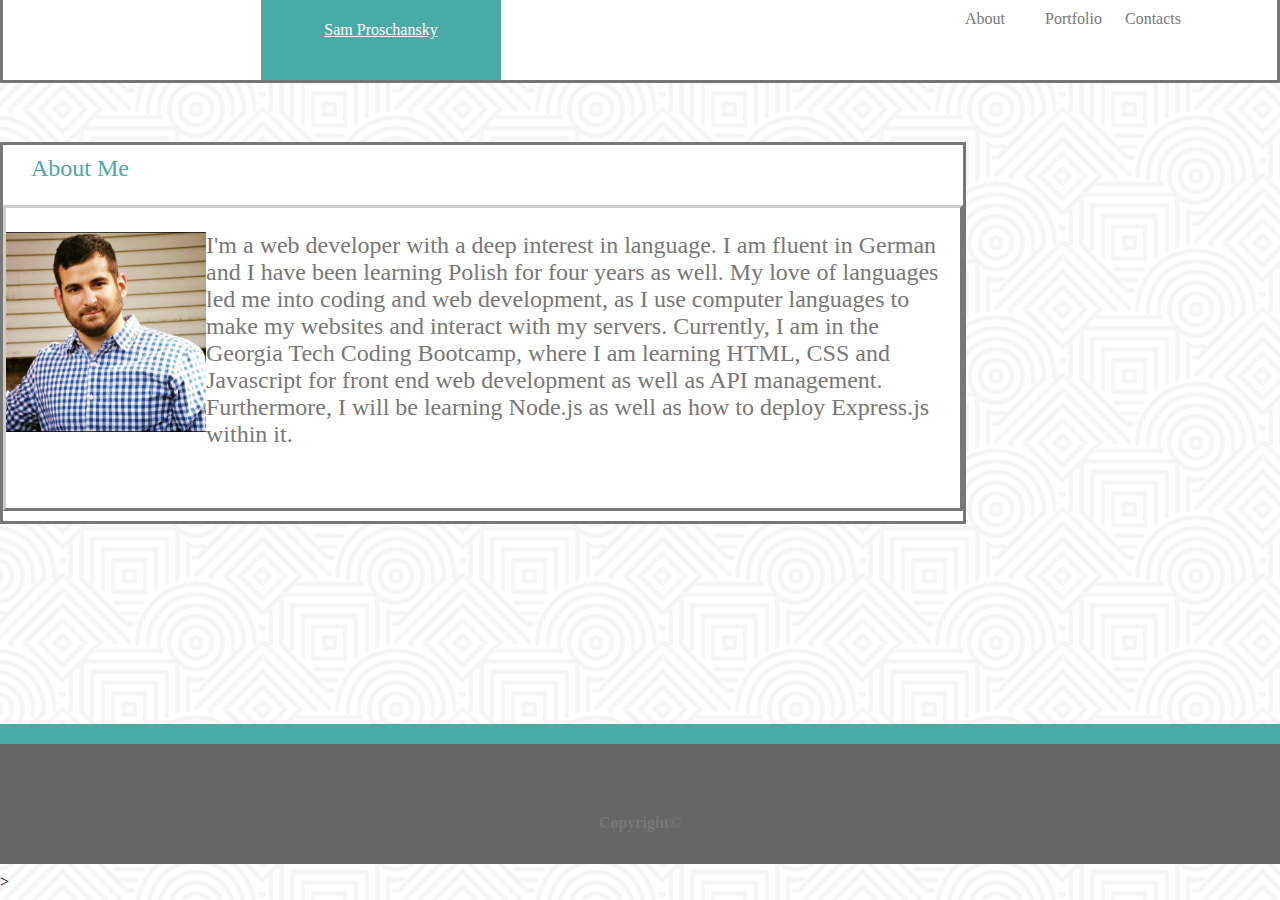
<file: index.html>
<!DOCTYPE <!DOCTYPE html>
<html>
<head>
    <meta charset="utf-8" />
    <meta http-equiv="X-UA-Compatible" content="IE=edge">
    <title>About Me</title>
    <meta name="viewport" content="width=device-width, initial-scale=1">
    <link rel="stylesheet" href="https://stackpath.bootstrapcdn.com/bootstrap/4.1.3/css/bootstrap.min.css" integrity="sha384-MCw98/SFnGE8fJT3GXwEOngsV7Zt27NXFoaoApmYm81iuXoPkFOJwJ8ERdknLPMO" crossorigin="anonymous"> />
    <link rel="stylesheet" type="text/css" href="assets/css/style.css">
</head>

<body>

    <div class="container" id="headerContainer" style="align-content: center">
        <div class="row" id="top">
            <a class="nav-bar brand" href="index.html" id="name">Sam Proschansky</a>
            <div class="collapse-navbar-collapse justify-content-end" id="navbarNavAltMarkup"></div>
                <div class="col-xs-12" id="links">
                    <a class="nav-item nav-link" href="index.html" id="link"><span>About</span></a>
                    <a class="nav-item nav-link" href="portfolio.html"id="link">Portfolio</a>
                    <a class="nav-item nav-link" href="contact.html"id="link">Contacts</a>
                </div>
        </div>
    </div>
            
    <div class = "container" id="mainContent">
        <div class = "row" style="height:50px;padding-top:10px">
            <div class="col-xs-4"><span id="about">About Me</span></div>
        </div>
        <div class = "row"style="border: outset 3px #cccccc;max-width:960px;height:300px;">
            <div class="col=xs-12" id="#text">
                <img src="assets\images\Sam Proschansky.jpeg" alt="Sam Proschansky" style="float:left;height:200px; width:200px;">
                <p style="color:#777777;font-size: 1.5em;font-style: Arial, 'Helvetica Neue', Helvetica, sans-serif;">
                    I'm a web developer with a deep interest in language. 
                    I am fluent in German and I have been learning Polish for four years as well. My love of languages
                    led me into coding and web development, as I use computer languages to make my websites and interact with my servers. 
                    Currently, I am in the Georgia Tech Coding Bootcamp, where I am learning HTML, CSS and Javascript for front end 
                    web development as well as API management. Furthermore, I will be learning Node.js as well as how to deploy Express.js within
                    it.</p>
            </div>
        </div>
    </div>

    <div class="footer"><span>Copyright©</span></div>
        
    </div>
<script src="https://code.jquery.com/jquery-3.3.1.slim.min.js" integrity="sha384-q8i/X+965DzO0rT7abK41JStQIAqVgRVzpbzo5smXKp4YfRvH+8abtTE1Pi6jizo" crossorigin="anonymous"></script>
<script src="https://cdnjs.cloudflare.com/ajax/libs/popper.js/1.14.3/umd/popper.min.js" integrity="sha384-ZMP7rVo3mIykV+2+9J3UJ46jBk0WLaUAdn689aCwoqbBJiSnjAK/l8WvCWPIPm49" crossorigin="anonymous"></script>
<script src="https://stackpath.bootstrapcdn.com/bootstrap/4.1.3/js/bootstrap.min.js" integrity="sha384-ChfqqxuZUCnJSK3+MXmPNIyE6ZbWh2IMqE241rYiqJxyMiZ6OW/JmZQ5stwEULTy" crossorigin="anonymous"></script>
</body>
</html>>
</file>
<file: assets/css/style.css>
body {
    background-image:url('../images/hypnotize.png');
    display:grid;
    padding: 0px;
    margin: 0px;
}

#about {
    font-family: 'Georgia', Times, Times New Roman, serif;
    font-size: 1.5em;
    color: #4aaaa5;
    text-align: center;
    width: 240px;
    padding-left:28px;
}

.container {
    margin-top:0px;
    max-width: 100%;
    border: 3px solid #777777
}

.btn {
    border: none;
    bottom: 60px;
    background-color: #4aaaa5;
    color: white;
    cursor: pointer;
    font-size: 1.5em;
    font-family: 'Georgia', Times, 'Times New Roman', Times, serif;
    height: 50px;
    padding: 12px,24px,0px,12px;
    position: relative;
    width: 100%;
  }

.btn:hover {
    background-color: #3E0CE8
}

#text {
    margin-left:10px;
}
#name {
    background-color: #4aaaa5;
    color: #ffffff;
    float: left;
    height: 100%;
    line-height: 100px;
    width: 25%;
    text-align: center;
    padding:0px;
    margin-left:108px;
}

#link {
    background-color: #ffffff;
    color: #777777;
    float:left;
    text-decoration: none;
    width: 80px;
}
.navbar-nav {
    display:flex;;
}

#links {
    float:right;
    display:flex;
    margin-top:30px;
    margin-right:-92px;
}

#headerContainer {
    background-color: #ffffff;
    height:100px;
    margin-top:-50px;
}

.row {
    max-width: 960px;
    display: block;
}

#top {
    max-width:960px;
    margin-left:150px;
}

#mainContent{
    margin-top: 50px;
    background-color: #ffffff;
    max-width: 960px;
}

.footer {
    background-color: #666666;
    border-top: 20px #4aaaa5 solid;
    bottom: 0px;
    color:#777777;
    font-weight: bold;
    height: 50px;
    margin: 0px;
    padding-top: 70px;
    text-align: center;
    width:100%;
    margin-top:200px;
}

#textContainer {
    background-color: #ffffff
}
</file>
<file: Bootstrap-Portfolio/assets/css/style.css>
body {
    background-image:url('../images/hypnotize.png');
    display:grid;
    padding: 0px;
    margin: 0px;
}

#about {
    font-family: 'Georgia', Times, Times New Roman, serif;
    font-size: 1.5em;
    color: #4aaaa5;
    text-align: center;
    width: 240px;
    padding-left:28px;
}

.container {
    margin-top:0px;
    max-width: 100%;
    border: 3px solid #777777
}

.btn {
    border: none;
    bottom: 60px;
    background-color: #4aaaa5;
    color: white;
    cursor: pointer;
    font-size: 1.5em;
    font-family: 'Georgia', Times, 'Times New Roman', Times, serif;
    height: 50px;
    padding: 12px,24px,0px,12px;
    position: relative;
    width: 100%;
  }

.btn:hover {
    background-color: #3E0CE8
}

#text {
    margin-left:10px;
}
#name {
    background-color: #4aaaa5;
    color: #ffffff;
    float: left;
    height: 100%;
    line-height: 100px;
    width: 25%;
    text-align: center;
    padding:0px;
    margin-left:108px;
}

#link {
    background-color: #ffffff;
    color: #777777;
    float:left;
    text-decoration: none;
    width: 80px;
}
.navbar-nav {
    display:flex;;
}

#links {
    float:right;
    display:flex;
    margin-top:30px;
    margin-right:-92px;
}

#headerContainer {
    background-color: #ffffff;
    height:100px;
    margin-top:-50px;
}

.row {
    max-width: 960px;
    display: block;
}

#top {
    max-width:960px;
    margin-left:150px;
}

#mainContent{
    margin-top: 50px;
    background-color: #ffffff;
    max-width: 960px;
}

.footer {
    background-color: #666666;
    border-top: 20px #4aaaa5 solid;
    bottom: 0px;
    color:#777777;
    font-weight: bold;
    height: 50px;
    margin: 0px;
    padding-top: 70px;
    text-align: center;
    width:100%;
    margin-top:200px;
}

#textContainer {
    background-color: #ffffff
}
</file>
